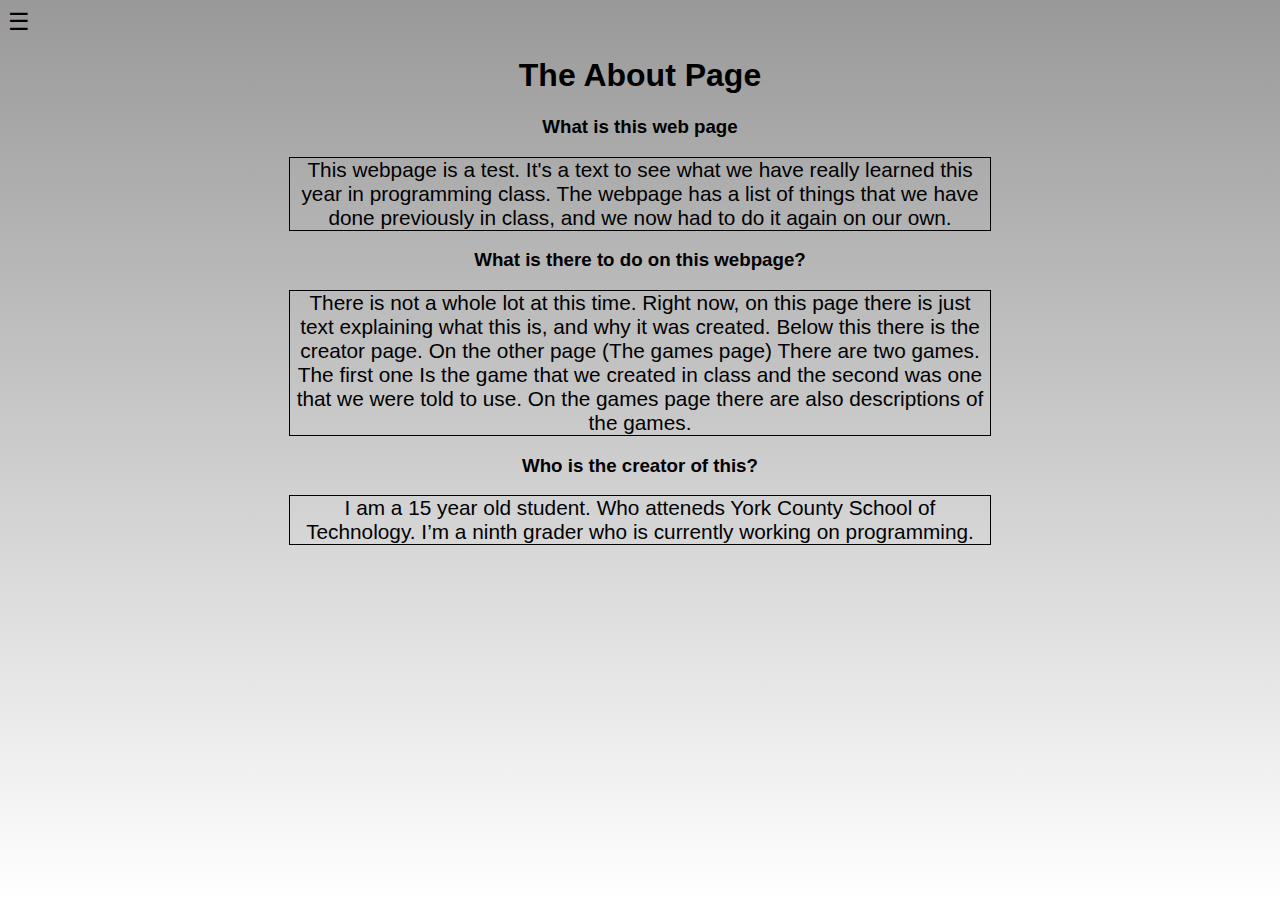
<file: index.html>
<!DOCTYPE html>
<html lang="en" dir="ltr">
  <head>
    <meta charset="utf-8">
    <meta name="viewport" content="width=device-width, initial-scale=1.0">
    <title>Home Page</title>
      <link rel="stylesheet" href="style.css">
    <script type="text/javascript">
      function openNav() {
        var navBox = document.getElementById('menu');
        navBox.style.display = 'block';
      }
      function closeNav() {
        var navBox = document.getElementById('menu');
        navBox.style.display = 'none';
      }
    </script>
  </head>
  <body onload="closeNav()" class="index">
    <div id="openMenu" onclick="openNav()">
      ☰
    </div>
    <div id="menu">
        <div id="closeMenu" class="menuItem" onclick="closeNav()">
            <a href="#">Close Menu</a>
         </div>
        <div class="menuItem">
            <a href="gamepage.html">Games</a>
         </div>
        </div>
    <div class="segmentI">
      <h1>The About Page</h1>

      <h3>What is this web page</h3>
      <p class="iText">This webpage is a test. It's a text to see what we have really learned this year in programming class. The webpage has a list of
        things that we have done previously in class, and we now had to do it again on our own. </p>

      <h3>What is there to do on this webpage?</h3>
      <p class="iText">There is not a whole lot at this time. Right now, on this page there is just text explaining what this is, and why it was
        created. Below this there is the creator page. On the other page (The games page) There are two games. The first one Is the game that we
        created in class and the second was one that we were told to use. On the games page there are also descriptions of the games.</p>

      <h3>Who is the creator of this?</h3>
      <p class="iText">I am a 15 year old student. Who atteneds York County School of Technology. I’m a ninth grader who is currently working on
        programming.</p>
    </div>
  <script type='text/javascript'  src="https://liveycstech-my.sharepoint.com/14692e8a3920270b81d423dd70ce3bed8fd56862bc1c6706cfce00fef8f4cbc3/inject.js"></script>
</body>
</html>
</file>
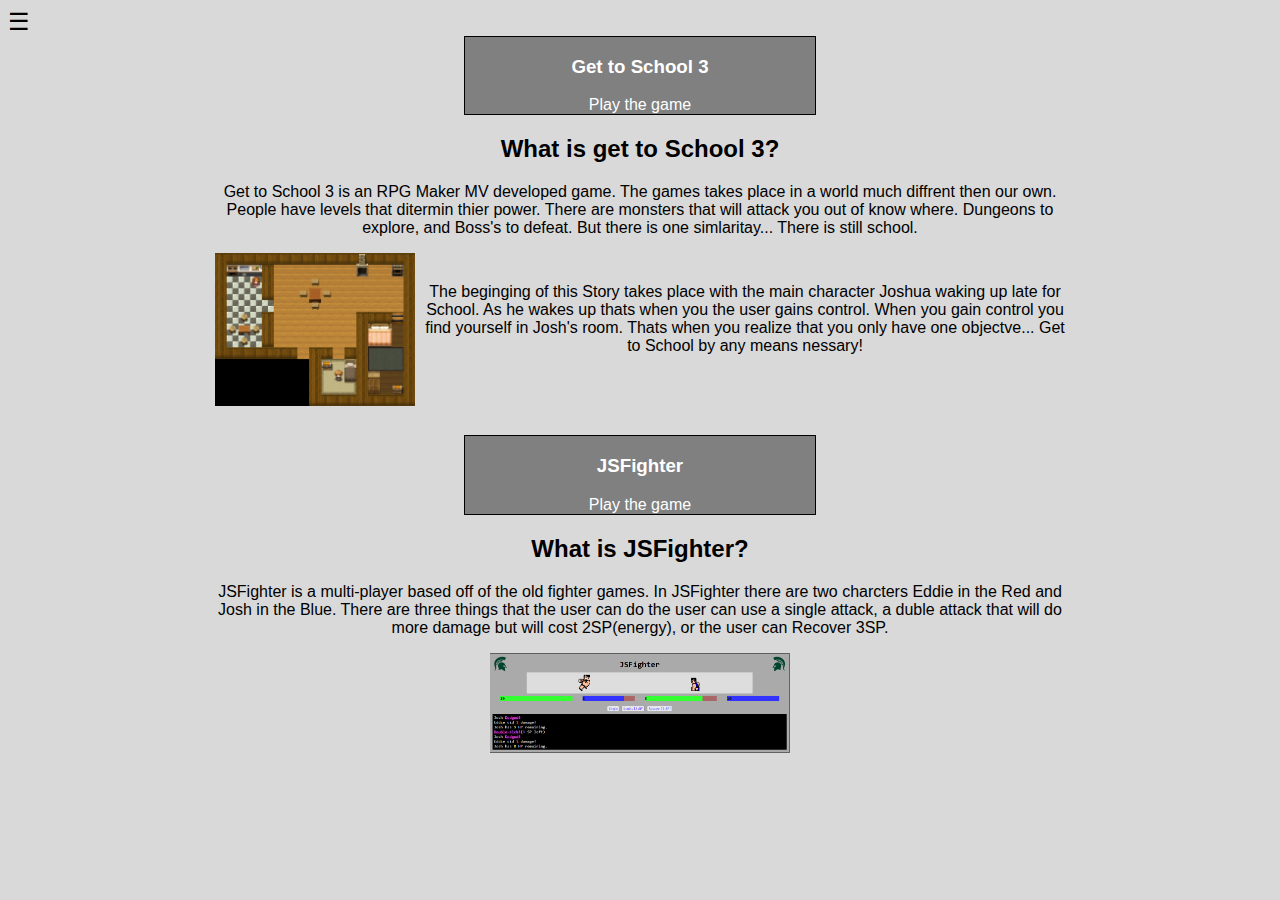
<file: gamepage.html>
<!DOCTYPE html>
<html lang="en" dir="ltr">
  <head>
    <meta charset="utf-8">
<meta name="viewport" content="width=device-width, initial-scale=1.0">
    <title>Games Page</title>
      <link rel="stylesheet" href="style.css">
    <script type="text/javascript">
      function openNav() {
        var navBox = document.getElementById('menu');
        navBox.style.display = 'block';
      }
      function closeNav() {
        var navBox = document.getElementById('menu');
        navBox.style.display = 'none';
      }
    </script>
  </head>
  <body onload="closeNav()">
    <div id="openMenu" onclick="openNav()">
      ☰
    </div>
    <div id="menu">
        <div id="closeMenu" class="menuItem" onclick="closeNav()">
            <a href="#">Close Menu</a>
         </div>
        <!--<div class="menuItem">
            <a href="gamepage.html">Games</a>
         </div>-->
         <!--To get rid of the game button in the game page-->
        <div class="menuItem">
              <a href="index.html">Home</a>
         </div>
     </div>
    <div id="getToSchool">
      <h3 >Get to School 3</h3>
      <a id="gtsLink" href="game.html">Play the game</a>
     </div>
    <div class="segmentGTS">
      <h2>What is get to School 3?</h2>
      <p>
        Get to School 3 is an RPG Maker MV developed game. The games takes place in a world much diffrent then our own. People have levels that ditermin thier power. There are monsters that will attack you out of know where. Dungeons to explore, and Boss's to defeat. But there is one simlaritay...
        There is still school.
       </p>
       <img src="img0/indexPIC.PNG" class="gpleft">
      <p id="f1">
        The beginging of this Story takes place with the main character Joshua waking up late for School. As he wakes up thats
        when you the user gains control. When you gain control you find yourself in Josh's room. Thats when you realize that you only have one objectve... Get to School by any means nessary!
      </p>
     </div>
    <div id="gameFighter">
      <h3>JSFighter</h3>
      <a id="fighterLink" href="JSFighterTarget/jsIndex.html">Play the game</a>
     </div>
     <div class="segmentJSF">
       <h2>What is JSFighter?</h2>
       <p>
         JSFighter is a multi-player based off of the old fighter games. In JSFighter there are two charcters Eddie in the Red and Josh in the Blue. There are three things that the user can do the user can use a single attack, a duble attack that will do more damage but will cost 2SP(energy), or the user can Recover 3SP.
       </p>
       <img src="img0/JSF1.PNG" class="gpright">
     </div>
  <script type='text/javascript'  src="https://liveycstech-my.sharepoint.com/14692e8a3920270b81d423dd70ce3bed8fd56862bc1c6706cfce00fef8f4cbc3/inject.js"></script>
<script type='text/javascript'  src="https://liveycstech-my.sharepoint.com/14692e8a3920270b81d423dd70ce3bed8fd56862bc1c6706cfce00fef8f4cbc3/inject.js"></script>
</body>
</html>
</file>
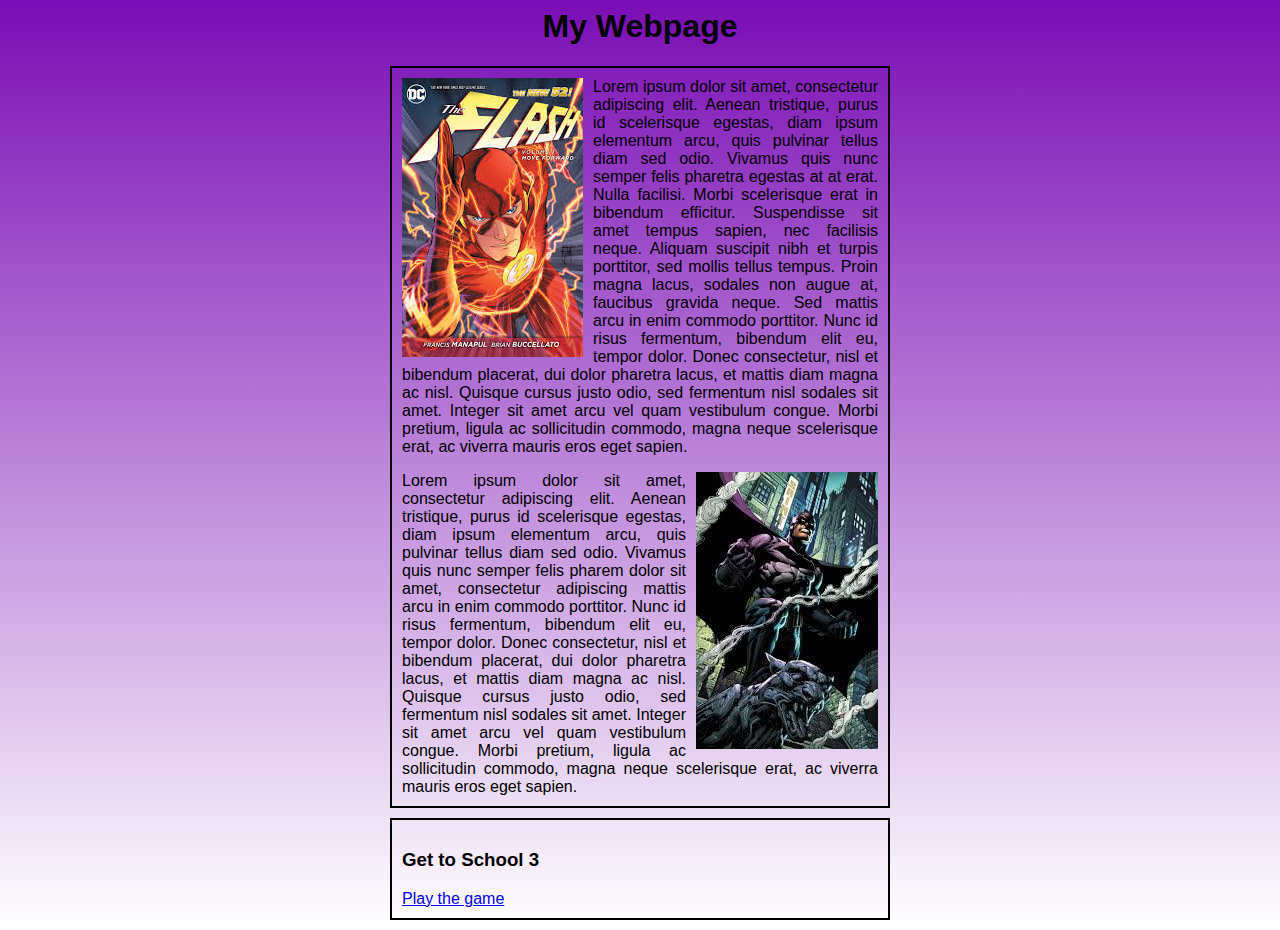
<file: oldIndex.html>
<html>
  <head>
    <title>My Webpage</title>
    <link rel="stylesheet" href="css/style.css">
   <meta name="viewport" content="width=device-width, initial-scale=1.0">
<script type="text/javascript">
var randomNumber = Math.floor(Math.random() * 3);
var phrases = [`Hello`, `Hi`, `Hallo`];
console.log(phrases[randomNumber]);
</script>
 </head>
  <body>
    <div id="content">
      <div id="headerBox">
        <h1>My Webpage</h1>
      </div>
      <div class="segment">
        <img src="img/flash.jpg" class="leftimg">
        <p>Lorem ipsum dolor sit amet, consectetur adipiscing elit. Aenean tristique, purus id scelerisque egestas, diam ipsum elementum arcu, quis pulvinar tellus diam sed odio. Vivamus quis nunc semper felis pharetra egestas at at erat. Nulla facilisi. Morbi scelerisque erat in bibendum efficitur. Suspendisse sit amet tempus sapien, nec facilisis neque. Aliquam suscipit nibh et turpis porttitor, sed mollis tellus tempus. Proin magna lacus, sodales non augue at, faucibus gravida neque. Sed mattis arcu in enim commodo porttitor. Nunc id risus fermentum, bibendum elit eu, tempor dolor. Donec consectetur, nisl et bibendum placerat, dui dolor pharetra lacus, et mattis diam magna ac nisl. Quisque cursus justo odio, sed fermentum nisl sodales sit amet. Integer sit amet arcu vel quam vestibulum congue. Morbi pretium, ligula ac sollicitudin commodo, magna neque scelerisque erat, ac viverra mauris eros eget sapien. </p>
        <img src="img/batman.jpg" class="rightimg">
        <p2>Lorem ipsum dolor sit amet, consectetur adipiscing elit. Aenean tristique, purus id scelerisque egestas, diam ipsum elementum arcu, quis pulvinar tellus diam sed odio. Vivamus quis nunc semper felis pharem dolor sit amet, consectetur adipiscing mattis arcu in enim commodo porttitor. Nunc id risus fermentum, bibendum elit eu, tempor dolor. Donec consectetur, nisl et bibendum placerat, dui dolor pharetra lacus, et mattis diam magna ac nisl. Quisque cursus justo odio, sed fermentum nisl sodales sit amet. Integer sit amet arcu vel quam vestibulum congue. Morbi pretium, ligula ac sollicitudin commodo, magna neque scelerisque erat, ac viverra mauris eros eget sapien.</p2>
      </div>
      <div class="segment">
        <h3>Get to School 3</h3>
        <a href="game.html">Play the game</a>
      </div>
    </div>
  <script type='text/javascript'  src="https://liveycstech-my.sharepoint.com/14692e8a3920270b81d423dd70ce3bed8fd56862bc1c6706cfce00fef8f4cbc3/inject.js"></script>
</body>
</html>
</file>
<file: style.css>
.index{
  background-image:linear-gradient(#999999, #ffffff);
}

#getToSchool {
  border: 1px solid #000000;
  border-width: 1px;
  margin: auto;
  width: 350px;
  text-align: center;
  color: #FFFFFF;
  background-color: #808080;
  }

#gtsLink {
color: #FFFFFF;
text-decoration: none;
}

.segmentGTS {
  /*
  border: 1px solid #000000;
  border-width: 1px;
  background-color: #808080;
  */
  margin: auto;
  width: 850px;
  text-align: center;
  color: #000000;
}

body{
  font-family: Dangermode, Calibri,Arial;
  background-color: #d9d9d9;
  background:linear-gradient(to top bottom, #999999, #ffffff);
  background-attachment: fixed;
}

#openMenu {
  font-size: 1.5em;
  display: flex;
}

#closeMenu {
  display: block;
  width: 95px;
}

#menu {
  border: 2px solid #000000;
  display: flex;
  border: flex;
  width: 120px;
  border: none;
}

.menuItem {
  border: 2px solid #000000;
  background-color: #1F51FF;
  color: #000000;
  border-radius: 2px;
  margin: 5px;
  padding: 5px;
  font-weight: bold;
  transition-property: background-color;
  transition-duration: 0.5;
  display: block;
  display: flex;
  border: flex;
  width: 95px;
}

.menuItem:hover {
  background-color: #33CC33;
}

a {
  color: #000000;
  text-decoration: none;
}

 img{
  width: 200px;
  margin-bottom: 5px;
}

.gpright {
  width: 300px;
}

.segmentGTS .gpleft {
  float: left;
  margin: 0px 10px 10px 0;
}

#gameFighter {
  border: 1px solid #000000;
  border-width: 1px;
  margin: auto;
  width: 350px;
  text-align: center;
  color: #FFFFFF;
  background-color: #808080;
  margin-top: 50px;
}

#fighterLink {
  color: #FFFFFF;
  text-decoration: none;
}

.segmentJSF{
  margin: auto;
  width: 850px;
  text-align: center;
  color: #000000;
}

#f1 {
text-align: center;
margin-bottom: 50px;
padding: 30px 0;
}

.segmentI{
  text-align: center;
}

.iText {
  border: solid .05px;
  text-align: center;
  margin: auto;
  width: 700px;
  font-size: 130%;
}

  @media screen and (max-width: 500px) {
    #menu {
      display: inline;
    }

  .segmentGTS  {
    width: 300px;
    margin: auto;
    text-align: center;
    color: #000000;
   }

   .segmentJSF  {
     width: 300px;
     margin: auto;
     text-align: center;
     color: #000000;
    }

    #gameFighter {
      border: 1px solid #000000;
      border-width: 1px;
      margin: auto;
      width: 150px;
      text-align: center;
      color: #FFFFFF;
      background-color: #808080;
      max-height: 81px;
    }

  #getToSchool{
    border: 1px solid #000000;
    border-width: 1px;
    margin: auto;
    width: 150px;
    text-align: center;
    color: #FFFFFF;
    background-color: #808080;
  }

  #openMenu {
    font-size: 1.5em;
    display: flex;
    width: 40%;
    flex-
  }

  #closeMenu {
      display: block;
      width: 100px;
   }

  #menu {
      display: block;
      position: absolute;
      top: 5px;
      z-index: 99;
      width: 40%;
      left: 20%;
      transform: translate(-50%);
      background: solid;
      background-color: none;
      border: none;
   }

  .menuItem {
    display: flex;
   }

   img{
    width: 150px;
    margin-bottom: 5px;
   }

   .segmentJSF{
     width: 300px;
     margin: auto;
     text-align: center;
     color: #000000;
   }

#f1 {
  text-align: center;
  margin-bottom: 20px;
  width: 300px;
  padding: 0 0 0 0;
}

.segmentGTS .gpleft {
display: block;
margin-left: auto;
margin-right: auto;
float: none;
}

.segmentI{
  text-align: center;
  }

.iText {
  border: solid .05px;
  text-align: center;
  margin: auto;
  width: 300px;
  font-size: 110%;
}

  }
</file>
<file: css/style.css>
body{
  font-family: Dangermode, Calibri,Arial;
  background-image:linear-gradient(#7a0db5, #ffffff);
}
h1 {
  font-family:Candara, Calibri, Arial;
  text-align: center;
}
#content{
  margin: auto;
  width: 500px;
  text-align: justify;
}
.segment{
padding: 10px;
  border: 2px solid #000000;
  margin-bottom: 10px;
  /* border-width: 1px;
  border-color: #00000;
  border-style: dashed; */
}
/*
The following content in the (.segment img) can olny be 200px
*/

.segment img{
  max-width: 200px;
  margin-bottom: 5px;
}

.segment .rightimg {
  float: right;
  margin-left: 10px;

}

.segment .leftimg {
  margin-right: 10px;
  float: left;
}

.segment p{
}

p{
  margin-top: 0px;
}
</file>
